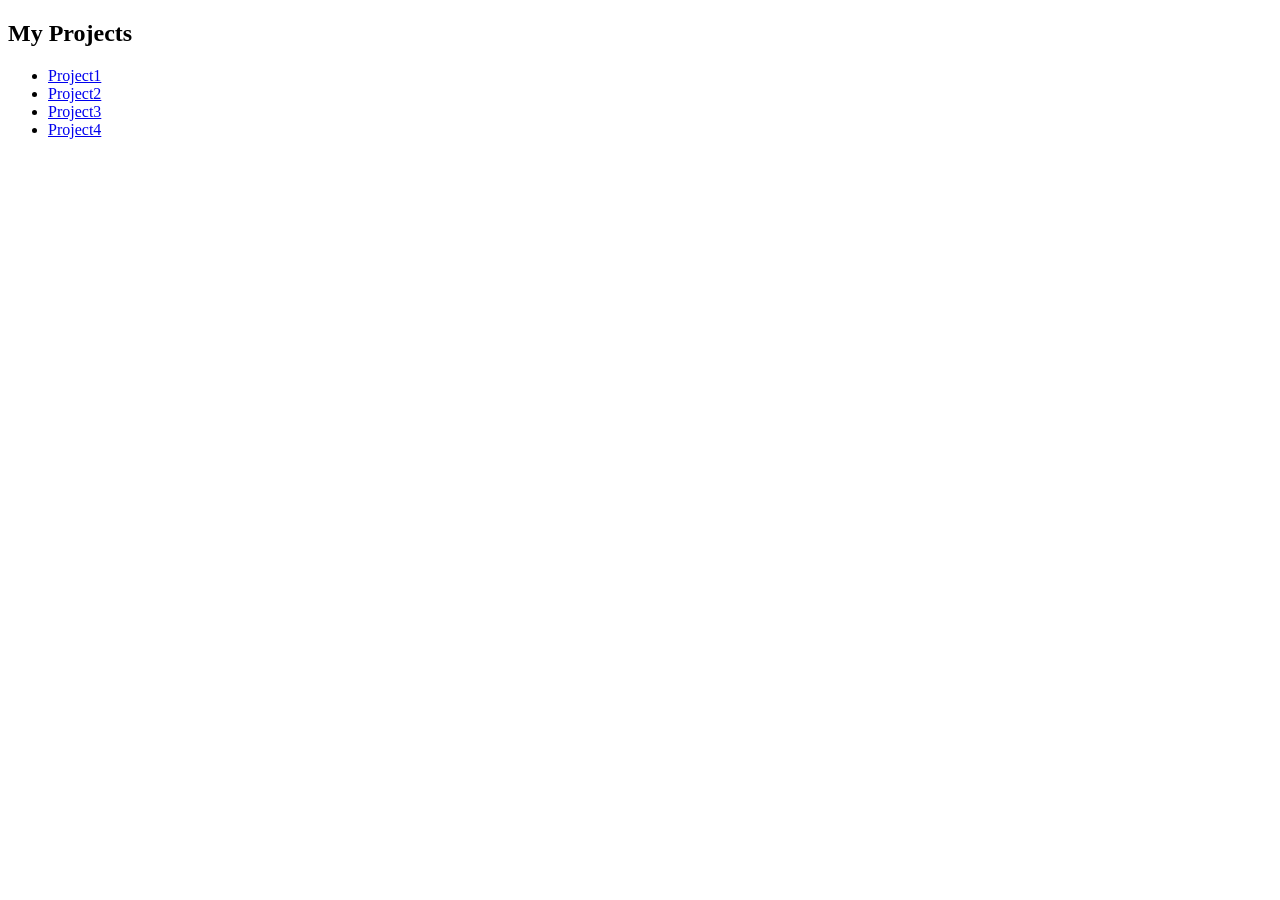
<file: index.html>
<!DOCTYPE html>
<html lang="en">
<head>
  <meta charset="UTF-8">
  <meta name="viewport" content="width=device-width, initial-scale=1.0">
  <title>Albert Calangi</title>
</head>
<body>
  <section>
    <h1>My Projects</h1>
    <ul>
      <li><a href="project1/index.html">Project1</a></li>
      <li><a href="project2/index.html">Project2</a></li>
      <li><a href="project3/index.html">Project3</a></li>
      <li><a href="project4/index.html">Project4</a></li>
    </ul>
  </section>
</body>
</html>
</file>
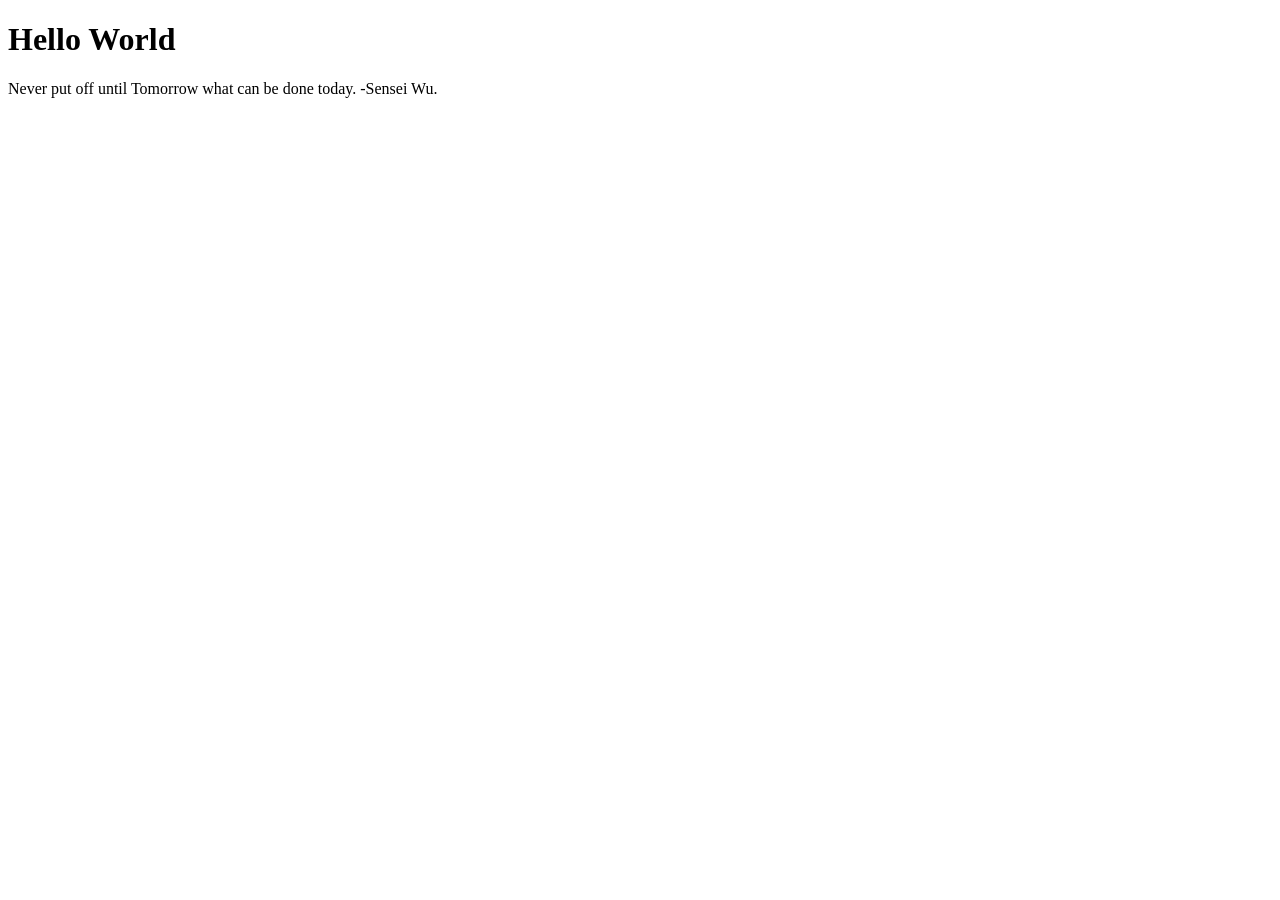
<file: project1/index.html>
<!DOCTYPE html>
<html lang="en">
<head>
  <meta charset="UTF-8"> 
  <title>Home - Albert Calangi</title>
  <meta name="ad.size" content="width=300,height=250">
<script type="text/javascript">
var clickTag = "https://cmst385-umgc-acalangi1.azurewebsites.net/"; </script>
</head>
</head>
<body>
  <h1>Hello World</h1>
  <p>Never put off until Tomorrow what can be done today. -Sensei Wu.</p>
</body>
</html>
</file>
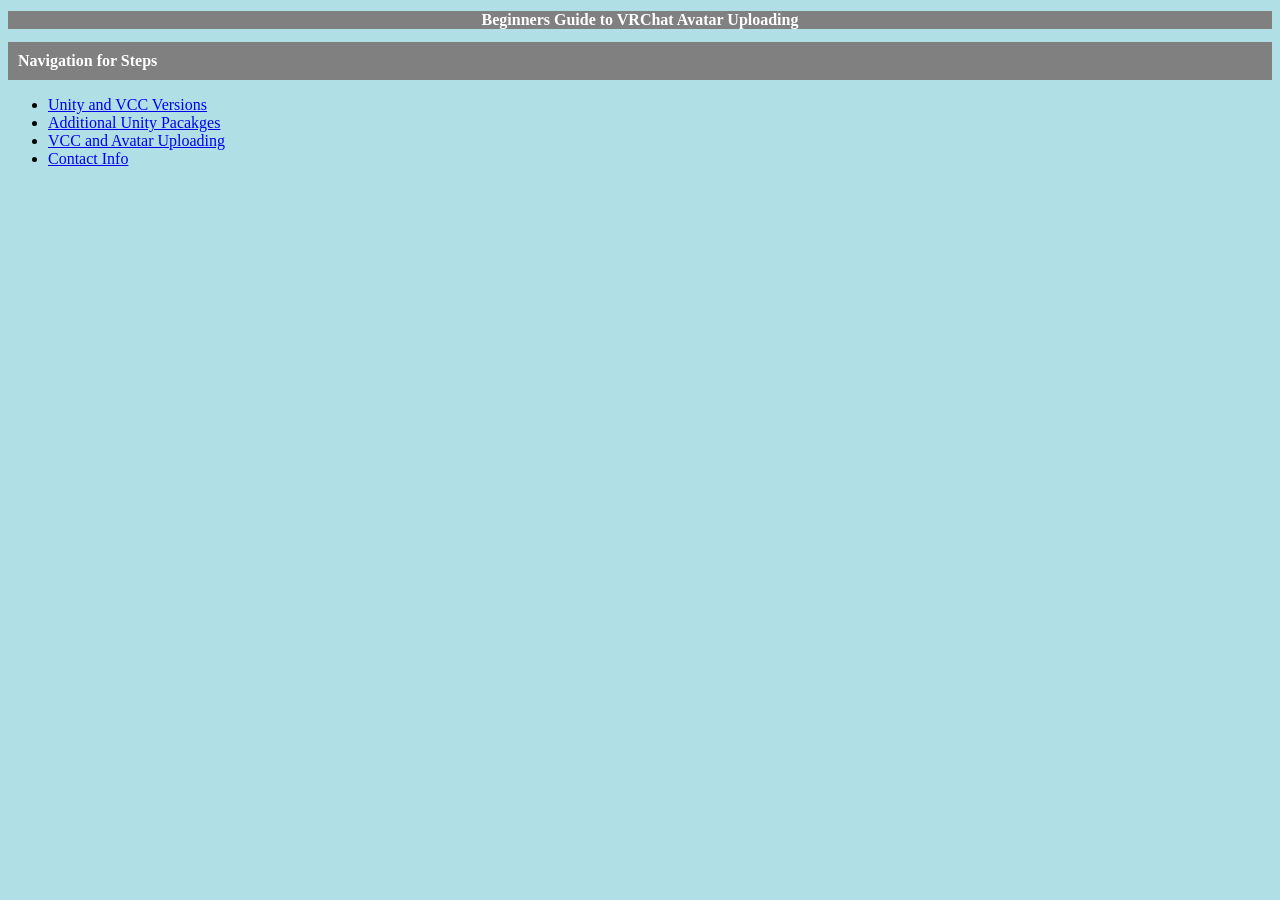
<file: project4/index.html>
<!DOCTYPE html>
<html lang="en">
  <head>
    <meta charset="UTF-8">
    <link rel="stylesheet" href="css/styles.css">
    <title> Guide to Avi Uploading </title>
  </head>
<body>
     <h1 id="myheader"> Beginners Guide to VRChat Avatar Uploading </h1>
    <section>
    <h2 class="steps">Navigation for Steps</h2>
    <ul>
      <li><a href="unityandvcc.html">Unity and VCC Versions </a></li>
      <li><a href="additionalunitypacks.html">Additional Unity Pacakges</a></li>
      <li><a href="settingupvcc.html">VCC and Avatar Uploading</a></li>
      <li><a href="contactinfo.html">Contact Info</a></li>
    </ul>
  </section>
</body>
</html>
</file>
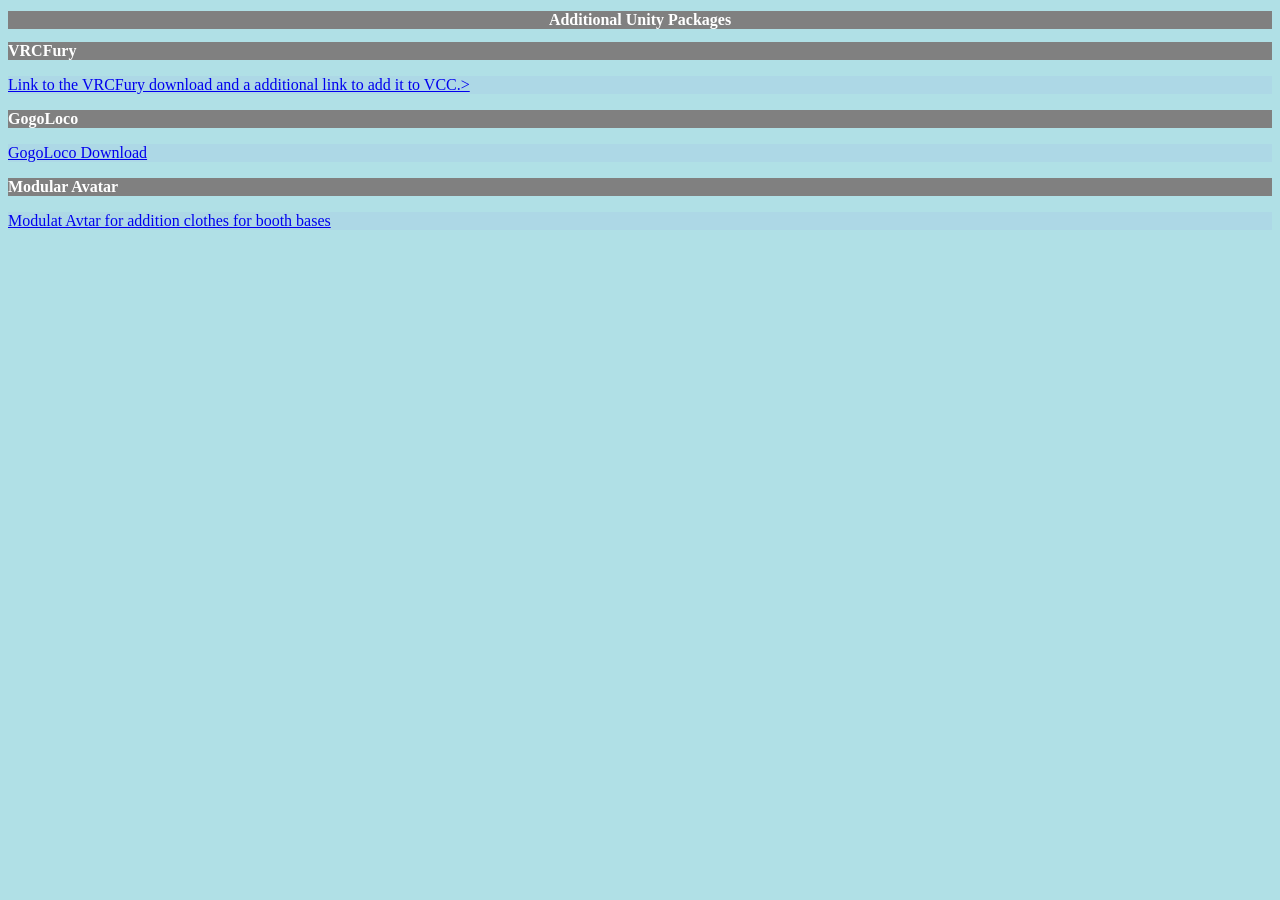
<file: project4/additionalunitypacks.html>
<!DOCTYPE html>
<html lang="en">
  <head>
    <meta charset="UTF-8">
    <link rel="stylesheet" href="css/styles.css">
    <title> Adiitional Unity Packages </title>
  </head>
  <h1>Additional Unity Packages</h1>
  <h2> VRCFury </h2>
  <p><a href=https://vrcfury.com/download> Link to the VRCFury download and a additional link to add it to VCC.></a></p>
  <h2> GogoLoco </h2>
  <p><a href=https://gogoloco.net> GogoLoco Download</a></p>
  <h2> Modular Avatar </h2>
  <p><a href=https://modular-avatar.nadena.dev> Modulat Avtar for addition clothes for booth bases</a></p>
</html>
</file>
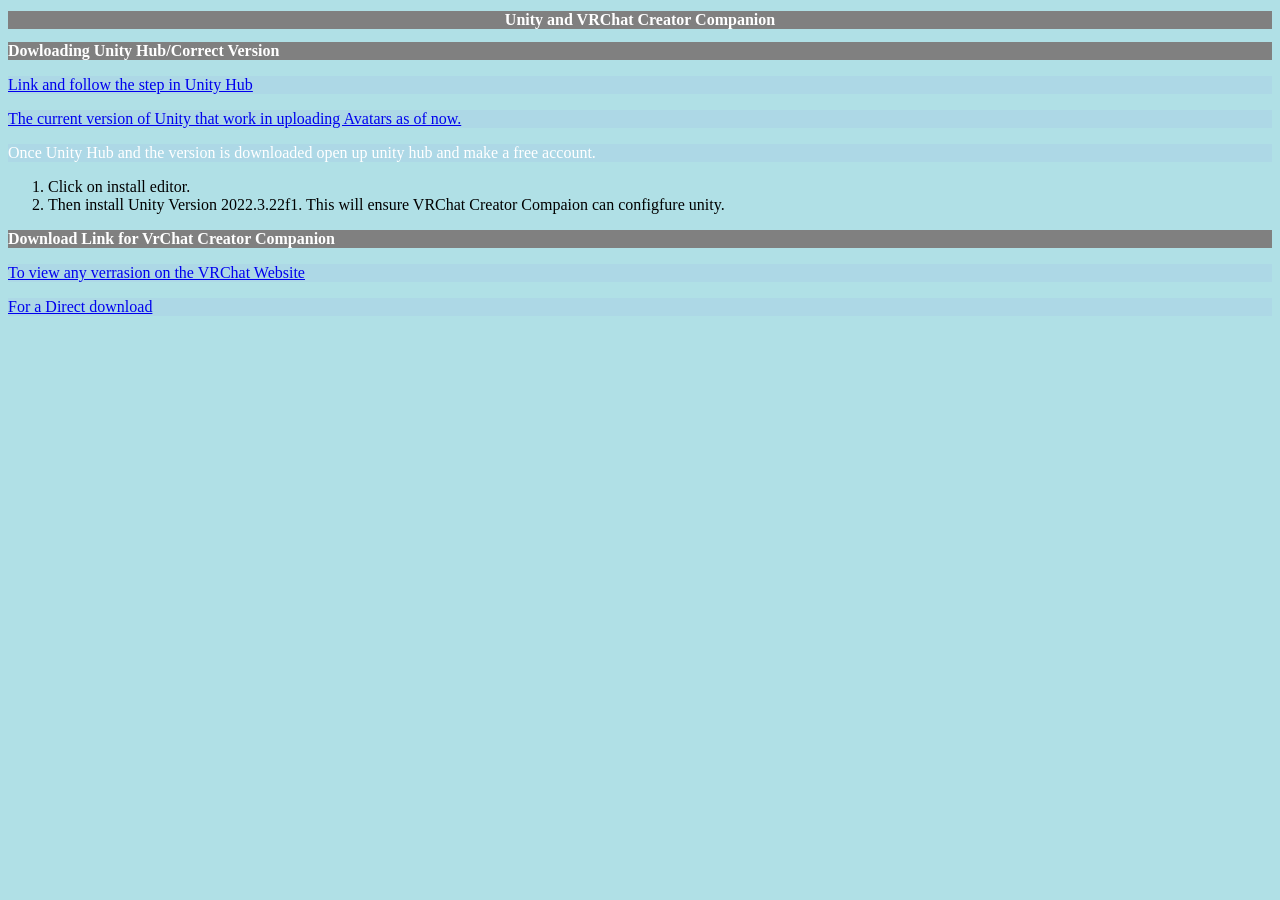
<file: project4/unityandvcc.html>
<!DOCTYPE html>
<html lang="en">
  <head>
    <meta charset="UTF-8">
    <link rel="stylesheet" href="css/styles.css">
    <title> Versions for Unity and VCC </title>
  </head>
  <body>
  <h1> Unity and VRChat Creator Companion </h1>
  <h2>Dowloading Unity Hub/Correct Version</h2>
    <p><a href=https://unity.com/download> Link and follow the step in Unity Hub </a></p>
    <p><a href=https://unity.com/releases/editor/whats-new/2022.3.22f1> The current version of Unity that work in uploading Avatars as of now. </a></p>
      <p> Once Unity Hub and the version is downloaded open up unity hub and make a free account.</p>
    <ol>
      <li>Click on install editor.</li>
      <li> Then install Unity Version 2022.3.22f1. This will ensure VRChat Creator Compaion can configfure unity.</li>
    </ol>
  <h2> Download Link for VrChat Creator Companion</h2>
    <p><a href="https://vrchat.com/home/download">To view any verrasion on the VRChat Website </a></p>
    <p><a href="https://vrchat.com/download/vcc"> For a Direct download </a></p>
  </body>
</html>
</file>
<file: project4/css/styles.css>
body {
  background-color: powderblue;
}
p {
  background-color: lightblue;
  color: white;
}
h1 {
  background-color: grey;
  color: white;
  font-family: verdana;
  font-size:100% ;
  text-align: center;
}
h2 {
  background-color: grey;
  color: white;
  font-family: verdana;
  font-size: 100%
}
#myHeader {
  background-color: lightblue;
  color: black;
  padding: 40px;
  text-align: center;
}
.steps {
  background-color: grey;
  color: white;
  padding: 10px;
}
.container {
  width: 80%;
  margin: 0 auto; /* Centers the container horizontally */
  background-color: #f0f0f0;
  padding: 20px;
  border: 1px solid #ccc;
  border-radius: 5px;
</file>
